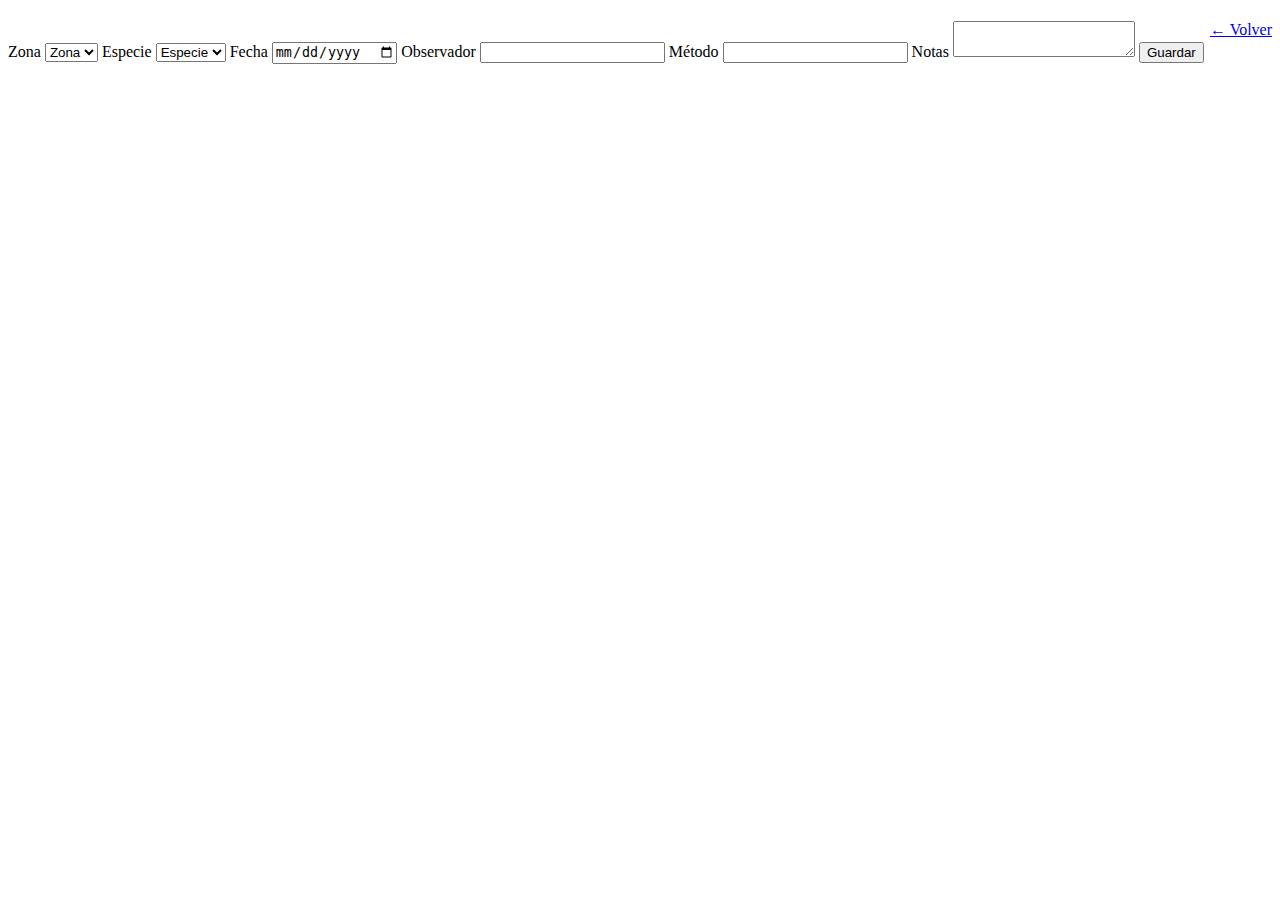
<file: frontend-service/src/main/resources/templates/sightings/form.html>
<!DOCTYPE html>
<html xmlns:th="http://www.thymeleaf.org">
<head>
    <meta charset="UTF-8">
    <title th:text="${action == 'edit'} ? 'Editar avistamiento' : 'Nuevo avistamiento'">Formulario</title>
    <link rel="stylesheet" href="https://cdn.simplecss.org/simple.min.css">
</head>
<body>
<header>
    <h1 th:text="${action == 'edit'} ? '✏️ Editar Avistamiento' : '🆕 Nuevo Avistamiento'"></h1>
    <a href="/sightings" style="float:right;">← Volver</a>
</header>

<main>
    <form th:action="${action == 'edit'} ? @{'/sightings/update/' + ${sightingId}} : @{/sightings/create}" method="post" th:object="${sighting}">
        <label for="zoneId">Zona</label>
        <select id="zoneId" name="zoneId" th:field="*{zoneId}">
            <option th:each="zone : ${zoneList}" th:value="${zone.zoneId}" th:text="${zone.zoneName}">Zona</option>
        </select>

        <label for="speciesId">Especie</label>
        <select id="speciesId" name="speciesId" th:field="*{speciesId}">
            <option th:each="sp : ${speciesList}" th:value="${sp.id}" th:text="${sp.commonName}">Especie</option>
        </select>

        <label for="date">Fecha</label>
        <input type="date" id="date" name="date" th:field="*{date}" required />

        <label for="observedBy">Observador</label>
        <input type="text" id="observedBy" name="observedBy" th:field="*{observedBy}" required />

        <label for="method">Método</label>
        <input type="text" id="method" name="method" th:field="*{method}" />

        <label for="notes">Notas</label>
        <textarea id="notes" name="notes" th:field="*{notes}"></textarea>

        <button type="submit" th:text="${action == 'edit'} ? 'Actualizar' : 'Crear'">Guardar</button>
    </form>
</main>
</body>
</html>
</file>
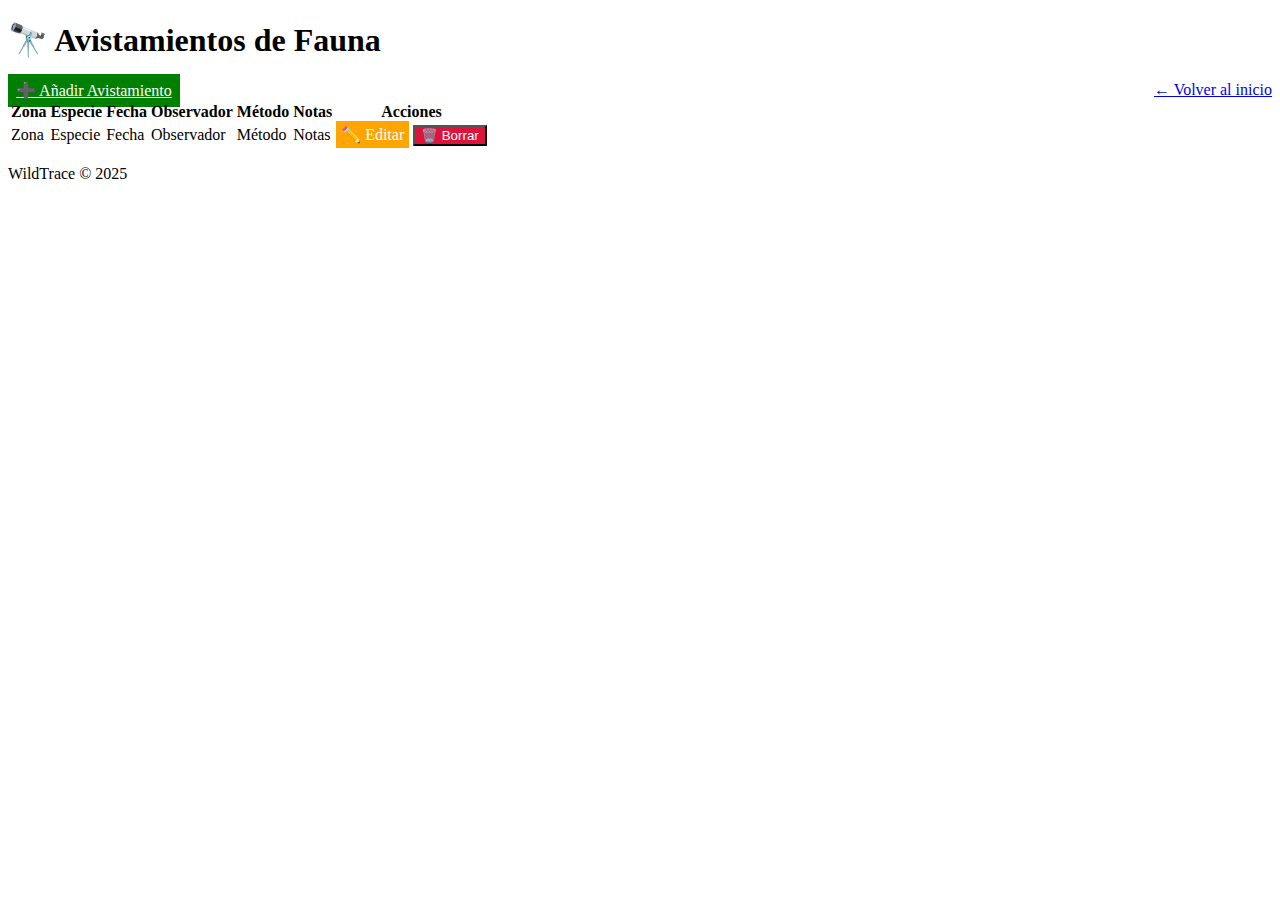
<file: frontend-service/src/main/resources/templates/sightings/list.html>
<!DOCTYPE html>
<html xmlns:th="http://www.thymeleaf.org">
<head>
    <meta charset="UTF-8">
    <title>🔭 Avistamientos - WildTrace</title>
    <link rel="stylesheet" href="https://cdn.simplecss.org/simple.min.css">
</head>
<body>

<header>
    <h1>🔭 Avistamientos de Fauna</h1>
    <a href="/" style="float:right;">← Volver al inicio</a>
</header>

<main>
    <a href="/sightings/new" style="background-color: green; color: white; padding: 0.5rem;">➕ Añadir Avistamiento</a>
    <table>
        <thead>
        <tr>
            <th>Zona</th>
            <th>Especie</th>
            <th>Fecha</th>
            <th>Observador</th>
            <th>Método</th>
            <th>Notas</th>
            <th>Acciones</th>
        </tr>
        </thead>
        <tbody>
        <tr th:each="s : ${sightingList}">
            <td th:text="${s.zoneId}">Zona</td>
            <td th:text="${s.speciesId}">Especie</td>
            <td th:text="${s.date}">Fecha</td>
            <td th:text="${s.observedBy}">Observador</td>
            <td th:text="${s.method}">Método</td>
            <td th:text="${s.notes}">Notas</td>
            <td>
                <a th:href="@{'/sightings/edit/' + ${s.id}}" style="background-color: orange; color: white; padding: 0.3rem;">✏️ Editar</a>
                <form th:action="@{'/sightings/delete/' + ${s.id}}" method="post" style="display:inline;">
                    <button type="submit" style="background-color: crimson; color: white;">🗑️ Borrar</button>
                </form>
            </td>
        </tr>
        </tbody>
    </table>
</main>

<footer>
    <p>WildTrace © 2025</p>
</footer>
</body>
</html>
</file>
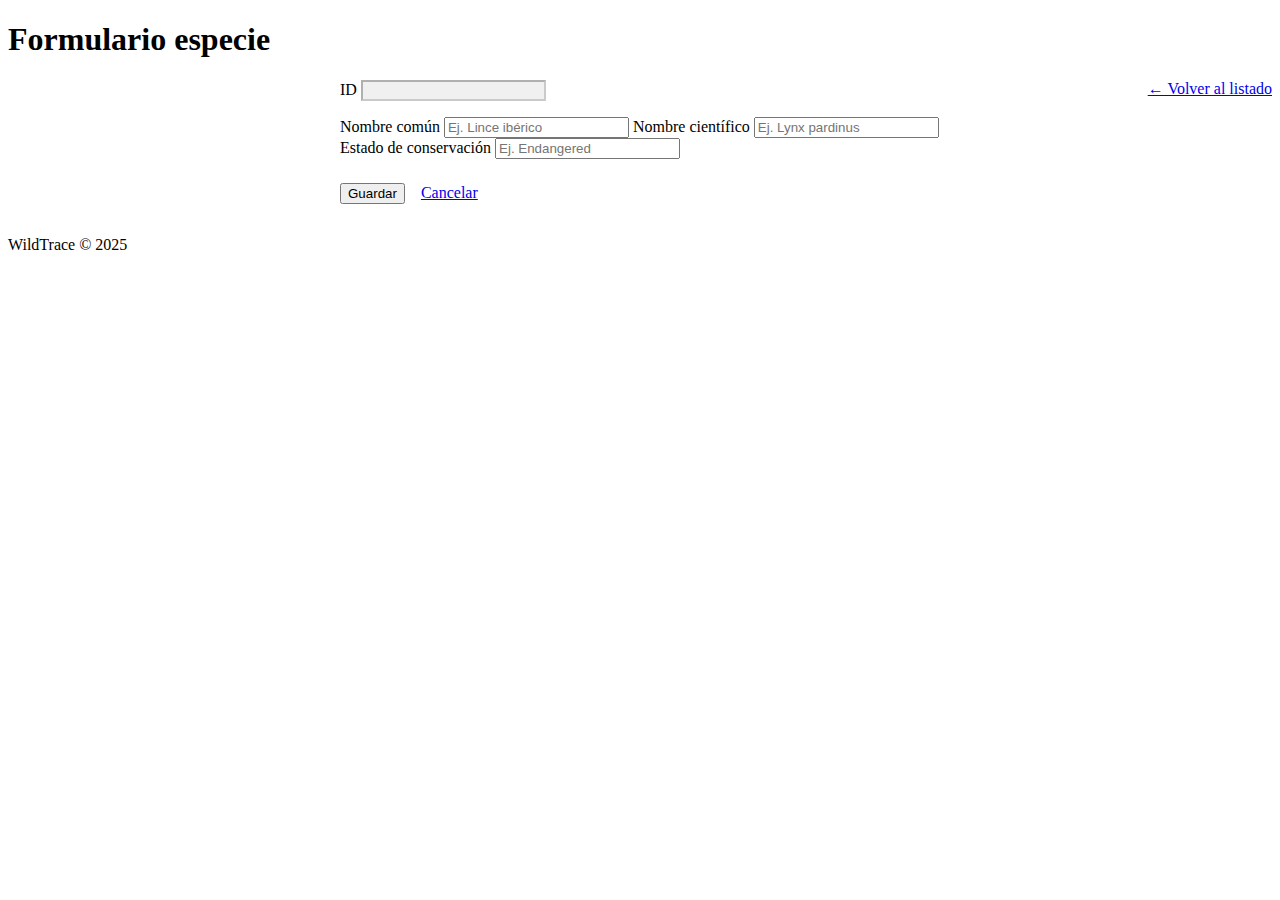
<file: frontend-service/src/main/resources/templates/species/form.html>
<!DOCTYPE html>
<html xmlns:th="http://www.thymeleaf.org">
<head>
    <meta charset="UTF-8">
    <title th:text="${action == 'edit'} ? 'Editar especie' : 'Nueva especie'">Formulario especie</title>
    <link rel="stylesheet" href="https://cdn.simplecss.org/simple.min.css">
</head>
<body>

<header>
    <h1 th:text="${action == 'edit'} ? '✏️ Editar especie' : '🆕 Nueva especie'">Formulario especie</h1>
    <a href="/species" style="float: right;">← Volver al listado</a>
</header>

<main style="max-width: 600px; margin: 0 auto;">

    <form th:action="@{${action == 'edit'} ? '/species/update/' + ${speciesId} : '/species/create'}"
          method="post" th:object="${species}">

        <div th:if="${action == 'edit'}" style="margin-bottom: 1rem;">
            <label>ID</label>
            <input type="text" th:value="${speciesId}" disabled style="background-color: #f0f0f0;">
        </div>

        <label for="commonName">Nombre común</label>
        <input type="text" id="commonName" th:field="*{commonName}" placeholder="Ej. Lince ibérico" required>

        <label for="scientificName">Nombre científico</label>
        <input type="text" id="scientificName" th:field="*{scientificName}" placeholder="Ej. Lynx pardinus" required>

        <label for="conservationStatus">Estado de conservación</label>
        <input type="text" id="conservationStatus" th:field="*{conservationStatus}" placeholder="Ej. Endangered">

        <div style="margin-top: 1.5rem; display: flex; gap: 1rem;">
            <button type="submit" th:style="${action == 'edit'} ? 'background-color: orange;' : 'background-color: limegreen; color: white;'"
                    th:text="${action == 'edit'} ? '✏️ Actualizar especie' : '✅ Crear especie'">
                Guardar
            </button>
            <a href="/species" style="align-self: center;">Cancelar</a>
        </div>

    </form>

</main>

<footer style="margin-top: 2rem;">
    <p>WildTrace © 2025</p>
</footer>

</body>
</html>
</file>
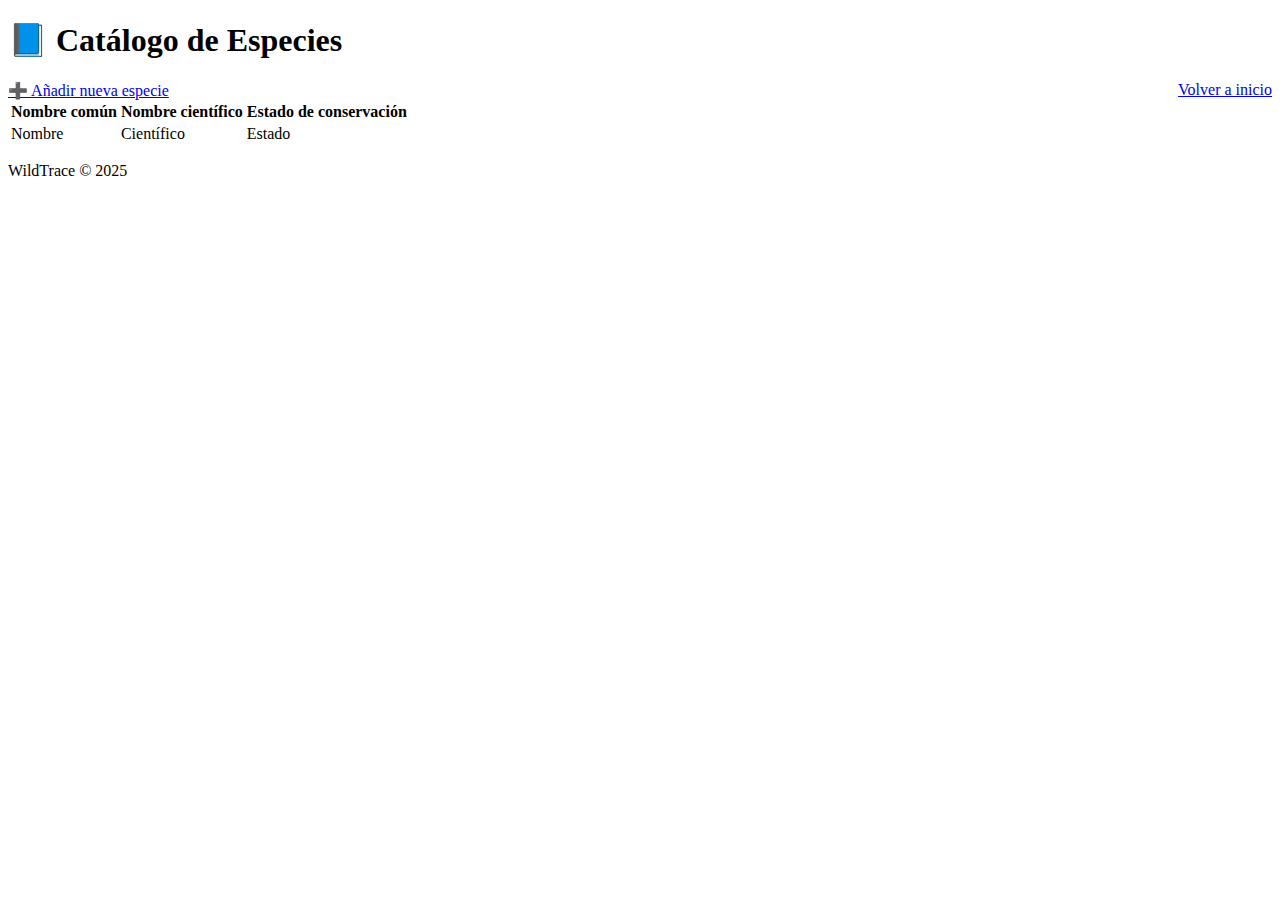
<file: frontend-service/src/main/resources/templates/species/list.html>
<!DOCTYPE html>
<html xmlns:th="http://www.thymeleaf.org">
<head>
    <meta charset="UTF-8">
    <title>Especies - WildTrace</title>
    <link rel="stylesheet" href="https://cdn.simplecss.org/simple.min.css">
</head>
<body>
<header>
    <h1>📘 Catálogo de Especies</h1>
    <a href="/species/new">➕ Añadir nueva especie</a>
    <a href="/" style="float:right;">Volver a inicio</a>
</header>

<main>
    <table>
        <thead>
        <tr>
            <th>Nombre común</th>
            <th>Nombre científico</th>
            <th>Estado de conservación</th>
        </tr>
        </thead>
        <tbody>
        <tr th:each="species : ${speciesList}">
            <td th:text="${species.commonName}">Nombre</td>
            <td th:text="${species.scientificName}">Científico</td>
            <td th:text="${species.conservationStatus}">Estado</td>

        </tr>
        </tbody>
    </table>
</main>

<footer>
    <p>WildTrace © 2025</p>
</footer>
</body>
</html>
</file>
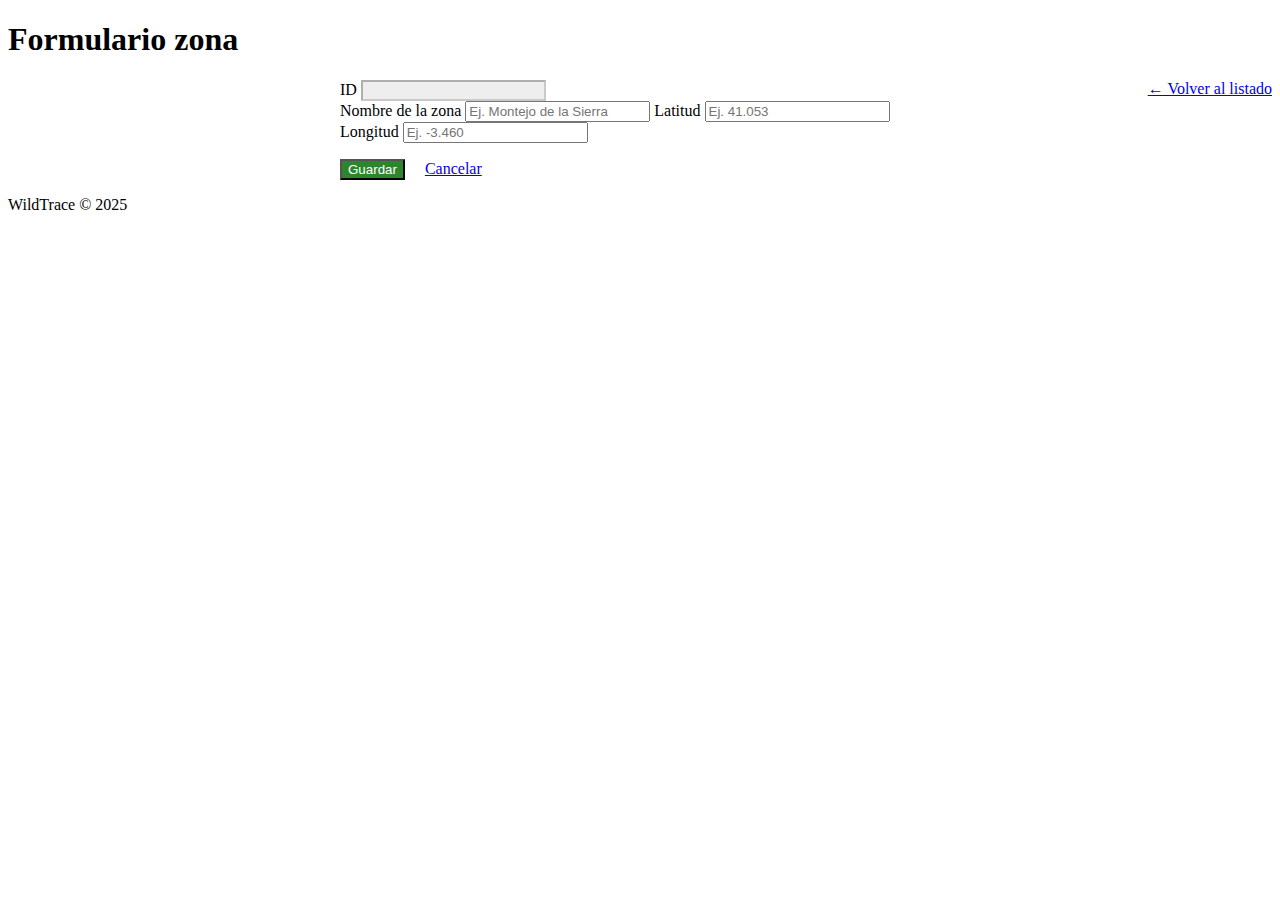
<file: frontend-service/src/main/resources/templates/zones/form.html>
<!DOCTYPE html>
<html xmlns:th="http://www.thymeleaf.org">
<head>
  <meta charset="UTF-8">
  <title th:text="${zoneId} != null ? 'Editar zona' : 'Nueva zona'">Formulario zona</title>
  <link rel="stylesheet" href="https://cdn.simplecss.org/simple.min.css">
</head>
<body>

<header>
  <h1 th:text="${zoneId} != null ? '✏️ Editar zona' : '🆕 Nueva zona'">Formulario zona</h1>
  <a href="/zones" style="float:right;">← Volver al listado</a>
</header>

<main style="max-width: 600px; margin: 0 auto;">
  <form th:action="${zoneId} != null ? @{'/zones/update/' + ${zoneId}} : @{/zones/create}" method="post" th:object="${zone}">

    <div th:if="${zoneId != null}">
      <label>ID</label>
      <input type="text" th:value="${zoneId}" disabled style="background-color: #eee;">
    </div>

    <label for="zoneName">Nombre de la zona</label>
    <input type="text" id="zoneName" name="zoneName" th:field="*{zoneName}" placeholder="Ej. Montejo de la Sierra" required />

    <label for="latitude">Latitud</label>
    <input type="number" step="0.0001" id="latitude" name="latitude" th:field="*{latitude}" placeholder="Ej. 41.053" required />

    <label for="longitude">Longitud</label>
    <input type="number" step="0.0001" id="longitude" name="longitude" th:field="*{longitude}" placeholder="Ej. -3.460" required />

    <div style="margin-top: 1rem;">
      <button type="submit" style="background-color: #2d862d; color: white;">
        <span th:text="${zoneId != null ? 'Actualizar zona' : 'Crear zona'}">Guardar</span>
      </button>
      <a href="/zones" style="margin-left: 1rem;">Cancelar</a>
    </div>
  </form>
</main>

<footer>
  <p>WildTrace © 2025</p>
</footer>

</body>
</html>
</file>
